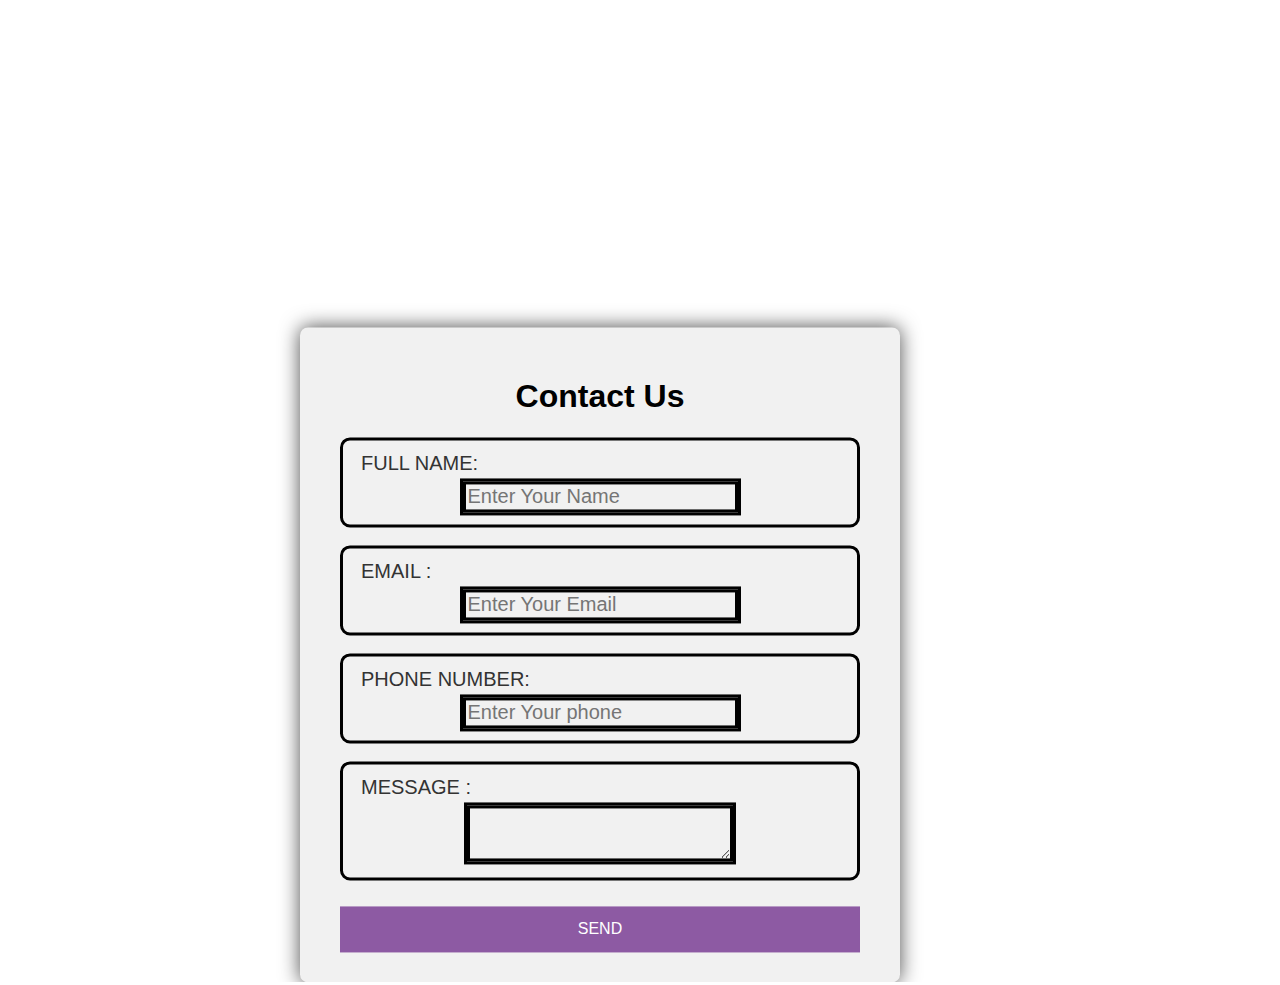
<file: Documents/formulaire/F1/index.html>
<!DOCTYPE html>
<html lang="en">
<head>
    <meta charset="UTF-8">
    <link rel="stylesheet" type="text/css" href="style.css">
    <link href="https://fonts.googleapis.com/css?family=Roboto&display=swap" rel="stylesheet">
    <title>Contact</title>
</head>
<body>
        <div class="contact-form">
            <h1 class="title">Contact Us</h1>
            <div class="txtb">
                <label>Full Name:</label>
                <input type="text" name="" value="" placeholder="Enter Your Name">
        </div>


        <div class="txtb">
            <label>Email :</label>
            <input type="email" name="" value="" placeholder="Enter Your Email">
    </div>


    <div class="txtb">
        <label>Phone Number:</label>
        <input type="text" name="" value="" placeholder="Enter Your phone ">
</div>



<div class="txtb">
    <label>Message :</label>
    <textarea></textarea>
</div>
<a class="btn">Send</a>
     
</body>
</html>
</file>
<file: Documents/formulaire/F1/style.css>
body{
    margin: 0;
    padding: 0;
    background: url(https://i.imgur.com/1JE0try.jpg);
    background-size: contain;

}

.contact-form{
    width: 85%;
    max-width: 600px;
    background: #f1f1f1;
    top: 50%;
    left: 50%;
    transform: translate(50%,50%);
    padding: 30px 40px;
    box-sizing: border-box;
    border-radius: 8px;
    text-align: center;
    box-shadow: 0 0 20px #000000b3;
    font-family: sans-serif;
}  

.contact-form title{
    margin-top: 0;
    font-weight: 200;

}

.txtb{
    border: solid;
    margin: 18px 0;
    padding: 12px 18px;
    border-radius: 10px;

}

.txtb label{
    display: block;
    text-align:justify;
    color: #333;
    text-transform: uppercase;
    font-size: 20px;
}

.txtb input , .txtb textarea{
    width 100%;
    border: solid;
    background : none;
    outline: solid;
    font-size: 20px;
    margin-top: 6px;
}

.btn{
    display:inline-block ;
    background: rgb(141, 90, 163);
    padding: 14px 0;
    color: white;
    text-transform: uppercase;
    cursor: pointer;
    margin-top: 8px;
    width: 100%;
}

.btn:hover{
    background-color:rgba(110, 17, 216, 0.719), green, blue) ;
}

.btn:active{
    background-color: #9891c0;
    transform: translateY(4px);
    
  }
}
</file>
